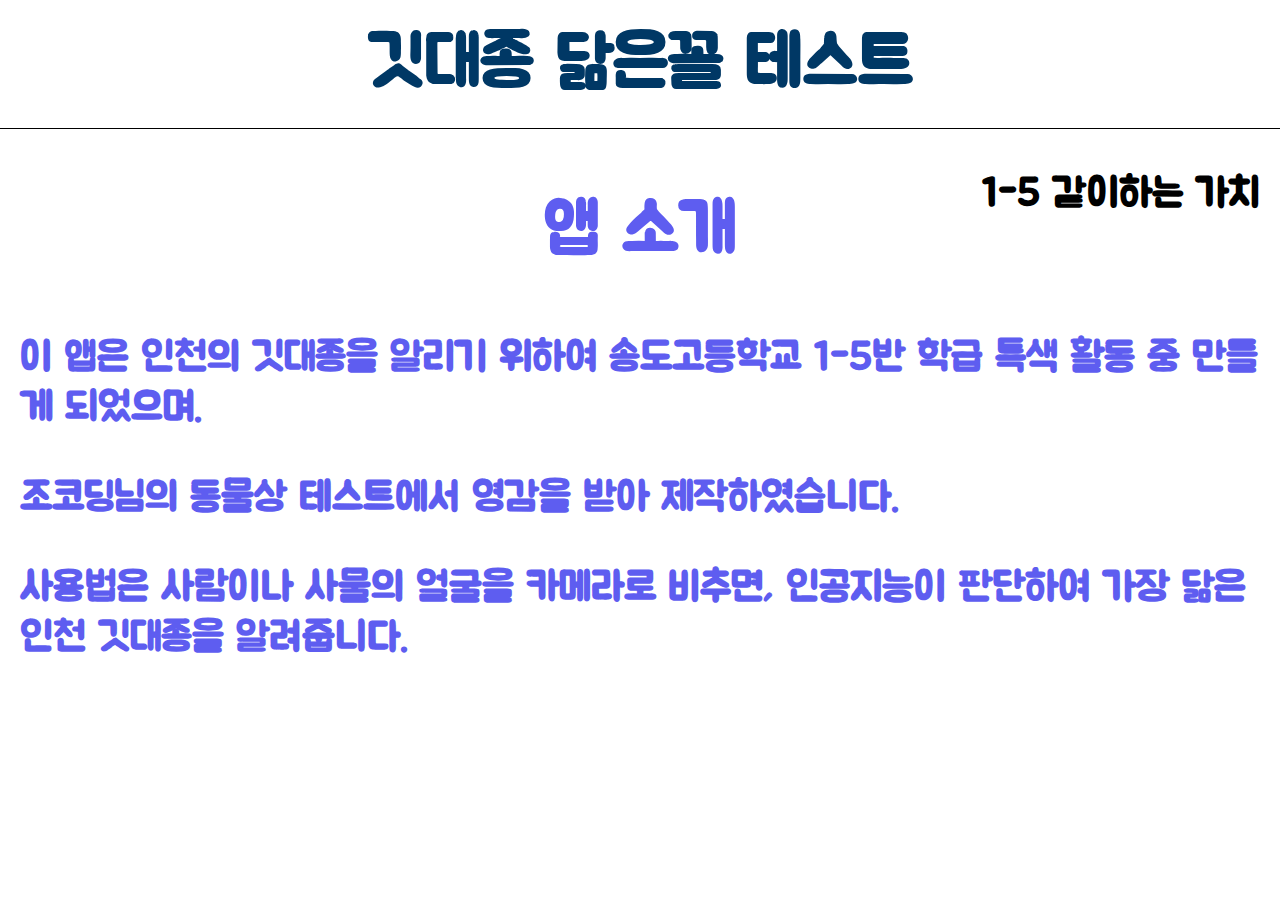
<file: app.html>
<!DOCTYPE html>
<html lang="en">
    <head>
        <title>깃대종 닮은꼴 테스트</title>
        <meta name="description" content="앱 소개 페이지">
        <meta property="og:title" content="인천의 대표종들과 얼마나 닮았는지 확인해 보세요!">
        <meta property="og:description" content="인천의 대표종들과 얼마나 닮았는지 확인해 보세요!">
        <meta property="og:image" content="https://flagship5.netlify.app/12-01.png">
        <meta property="og:url" content="https://flagship5.netlify.app">
        <link href="12-01.png" rel="shortcut icon" type="image/x-icon">
        <script type="text/javascript" src="//s7.addthis.com/js/300/addthis_widget.js#pubid=ra-63084cfb0d6941e9"></script>
        <link rel="stylesheet" href="style.css">
    </head>
    <body>
        <h1 class="title">깃대종 닮은꼴 테스트</h1>
        <i id="menu-icon" class="fa-solid fa-bars fa-5x"></i>
        <nav class="divison" data-is-open="false">
            <div class="manu">
              <div class="app contents">앱 소개</div>
              <div class="flagship contents">깃대종이란?</div>
              <div class="github contents">개발자 깃허브</div>
            </div>
        </nav>
    </nav>
    <link rel="preconnect" href="https://fonts.googleapis.com">
    <link rel="preconnect" href="https://fonts.gstatic.com" crossorigin>
    <link href="https://fonts.googleapis.com/css2?family=Jua&display=swap" rel="stylesheet">
        <h3 class="sub-title">1-5 같이하는 가치</h3>
        <h2 class="head">앱 소개</h2>
    <h3 class="sub-text">
        <p>이 앱은 인천의 깃대종을 알리기 위하여 송도고등학교 1-5반 학급 특색 활동 중 만들게 되었으며. </p>
        <p>조코딩님의 동물상 테스트에서 영감을 받아 제작하였습니다.</p>
        <p>사용법은 사람이나 사물의 얼굴을 카메라로 비추면, 인공지능이 판단하여 가장 닮은 인천 깃대종을 알려줍니다.</p>
    </h3>
        <link rel="stylesheet" href="https://cdnjs.cloudflare.com/ajax/libs/font-awesome/6.1.2/css/all.min.css" integrity="sha512-1sCRPdkRXhBV2PBLUdRb4tMg1w2YPf37qatUFeS7zlBy7jJI8Lf4VHwWfZZfpXtYSLy85pkm9GaYVYMfw5BC1A==" crossorigin="anonymous" referrerpolicy="no-referrer" />
    <script src="code.js"></script>
    </body>
</html>
</file>
<file: style.css>
#webcam-container{
    position: relative;
}
canvas{
    width: 60%;
    height: auto;
    border-radius: 25px;
    border-width: 5px;
    border-color: #18ab29;
    position: absolute;
    top: 50%;
    left: 50%;
    transform: translate(-50%, -50%);
    margin-top: 40%;
}
button {
position: fixed;
bottom: 100px;
background: #5E5DF0;
  border-radius: 25px;
  box-shadow: #5E5DF0 0 10px 20px -10px;
  box-sizing: border-box;
  color: #FFFFFF;
  cursor: pointer;
  font-family: Inter,Helvetica,"Apple Color Emoji","Segoe UI Emoji",NotoColorEmoji,"Noto Color Emoji","Segoe UI Symbol","Android Emoji",EmojiSymbols,-apple-system,system-ui,"Segoe UI",Roboto,"Helvetica Neue","Noto Sans",sans-serif;
  font-size: 16px;
  font-weight: 700;
  line-height: 24px;
  opacity: 1;
  outline: 0 solid transparent;
  padding: 8px 18px;
  user-select: none;
  -webkit-user-select: none;
  touch-action: manipulation;
  width: fit-content;
  word-break: break-word;
  border: 0;
  width: 100%;
  height: 5%;
  font-size: 50px;
}
#label-container{
    text-align: center;
    font-family: 'Jua', sans-serif;
    color: #003865;
    font-size: 60px;
    font-weight: bolder;
}
h1{
    font-family: 'Jua', sans-serif;
    border-bottom: solid 1px;
    border-color: black;
    text-align: center;
    color: #003865;
    padding: 20px;
    margin: 0px;
    font-size: 70px;
}
body{
    margin: 0px;
}
img{
    width: 30%;
    height: auto;
    border: solid;
    border-color: #5E5DF0;
    border-radius: 25px;
    position: absolute;
    top: 50%;
    left: 50%;
    transform: translate(-50%, -50%);
    margin-top: 70%;
}
.status{
    position: absolute;
    top: 45%;
    left: 50%;
    transform: translate(-50%, -50%);
    margin-top: 39.5%;
}
.text{
    text-align: center;
    font-size: larger;
    font-family: 'Jua', sans-serif;
    color: #003865;
    padding: 20px;
    font-size: 60px;
}
.sub-title{
    font-family: 'Jua', sans-serif;
    font-size: 40px;
    position: absolute;
    right: 20px;
}
.share{
    margin-top: 200%;
}
.divison{
    display: none;
}
i{
    position: absolute;
    top: 15px;
    left: 10px;
}
nav{
    z-index: 9999999;
    background-color: #FFFFFF;
    box-sizing: border-box;
    border-right: solid;
    position: absolute;
    display: block;
    width: 300px;
    height: 100%;
}
.manu{
    font-family: 'Jua', sans-serif;
    font-size: 50px;
}
.shader{
    filter: contrast(30%);
    filter: brightness(40%);
}
.contents{
    border-bottom: solid;
    color: #3D56B2;
    margin-top: 20px;
    margin-bottom: 20px;
}
.head{
    font-family: 'Jua', sans-serif;
    text-align: center;
    color: #5E5DF0;
    font-size: 70px;
}
.sub-text{
    margin-left: 20px;
    font-size: 40px;
    font-family: 'Jua', sans-serif;
    color:#5E5DF0;
}
</file>
